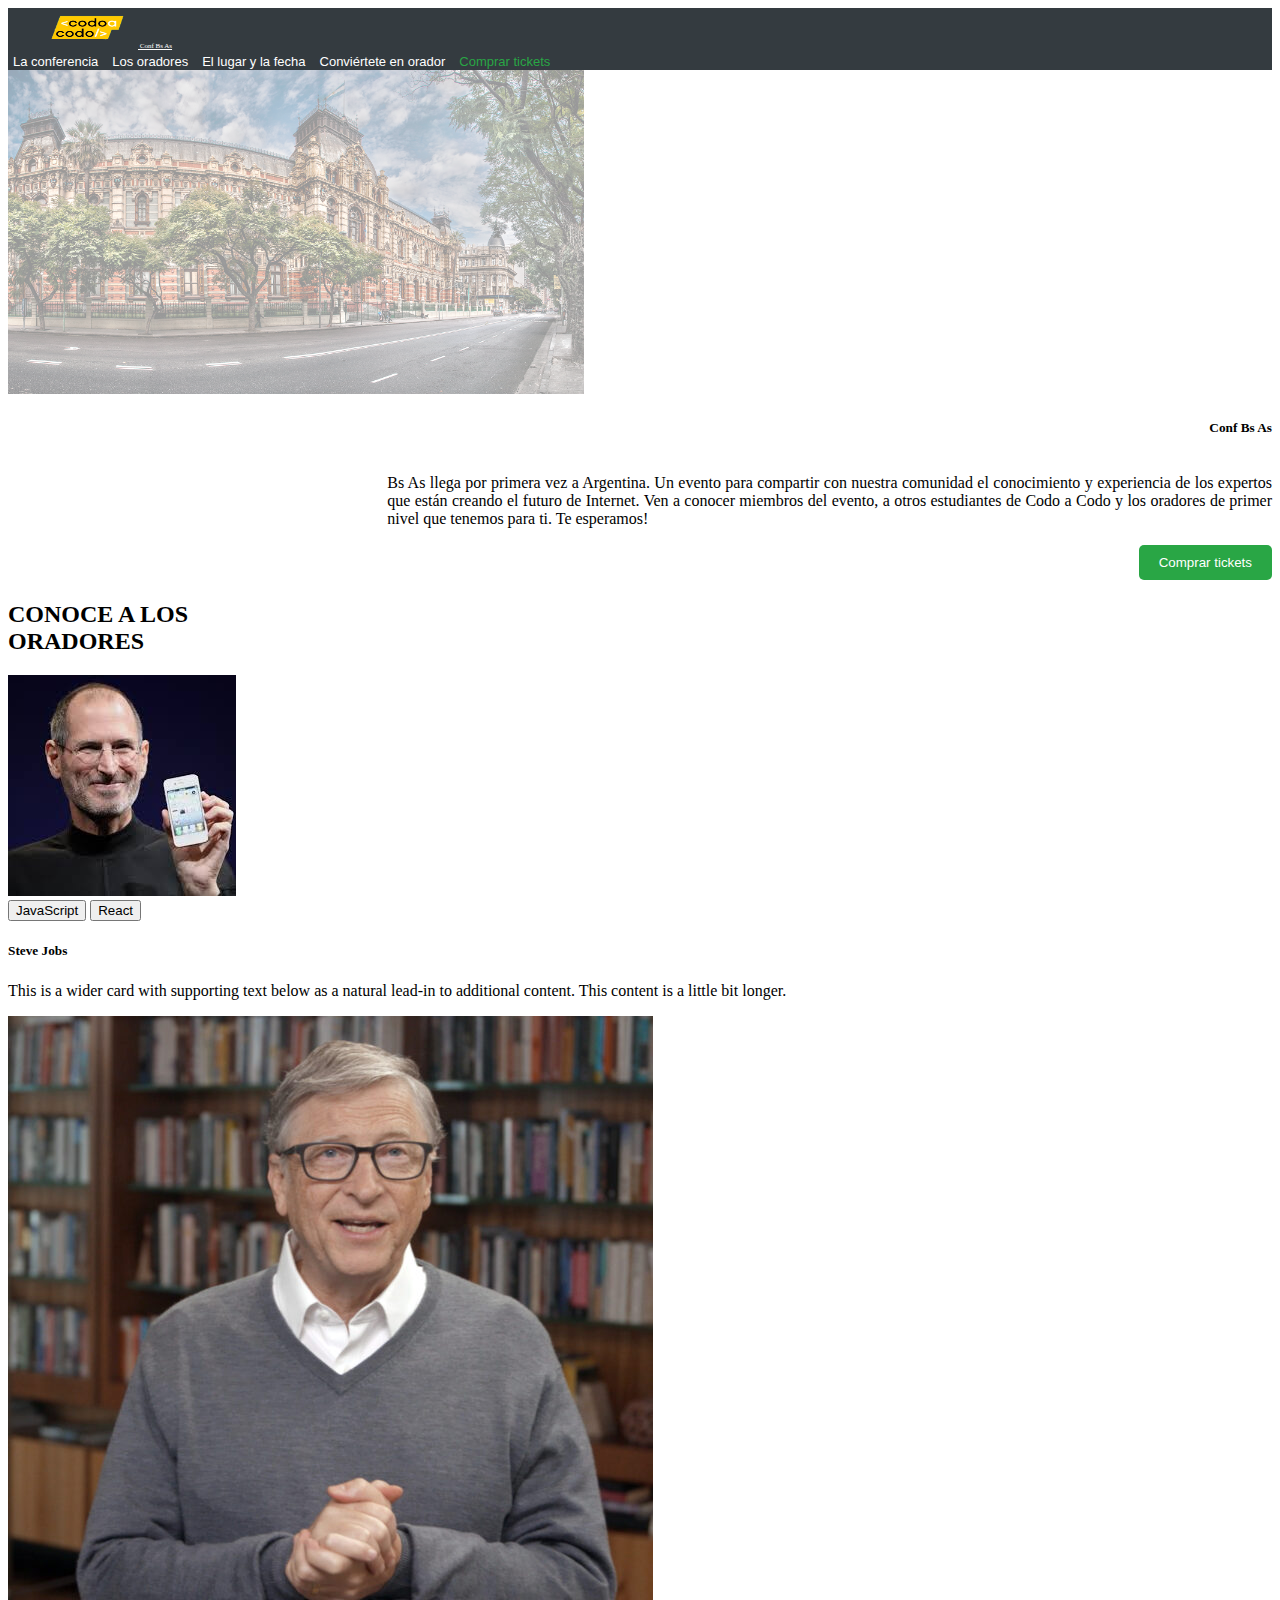
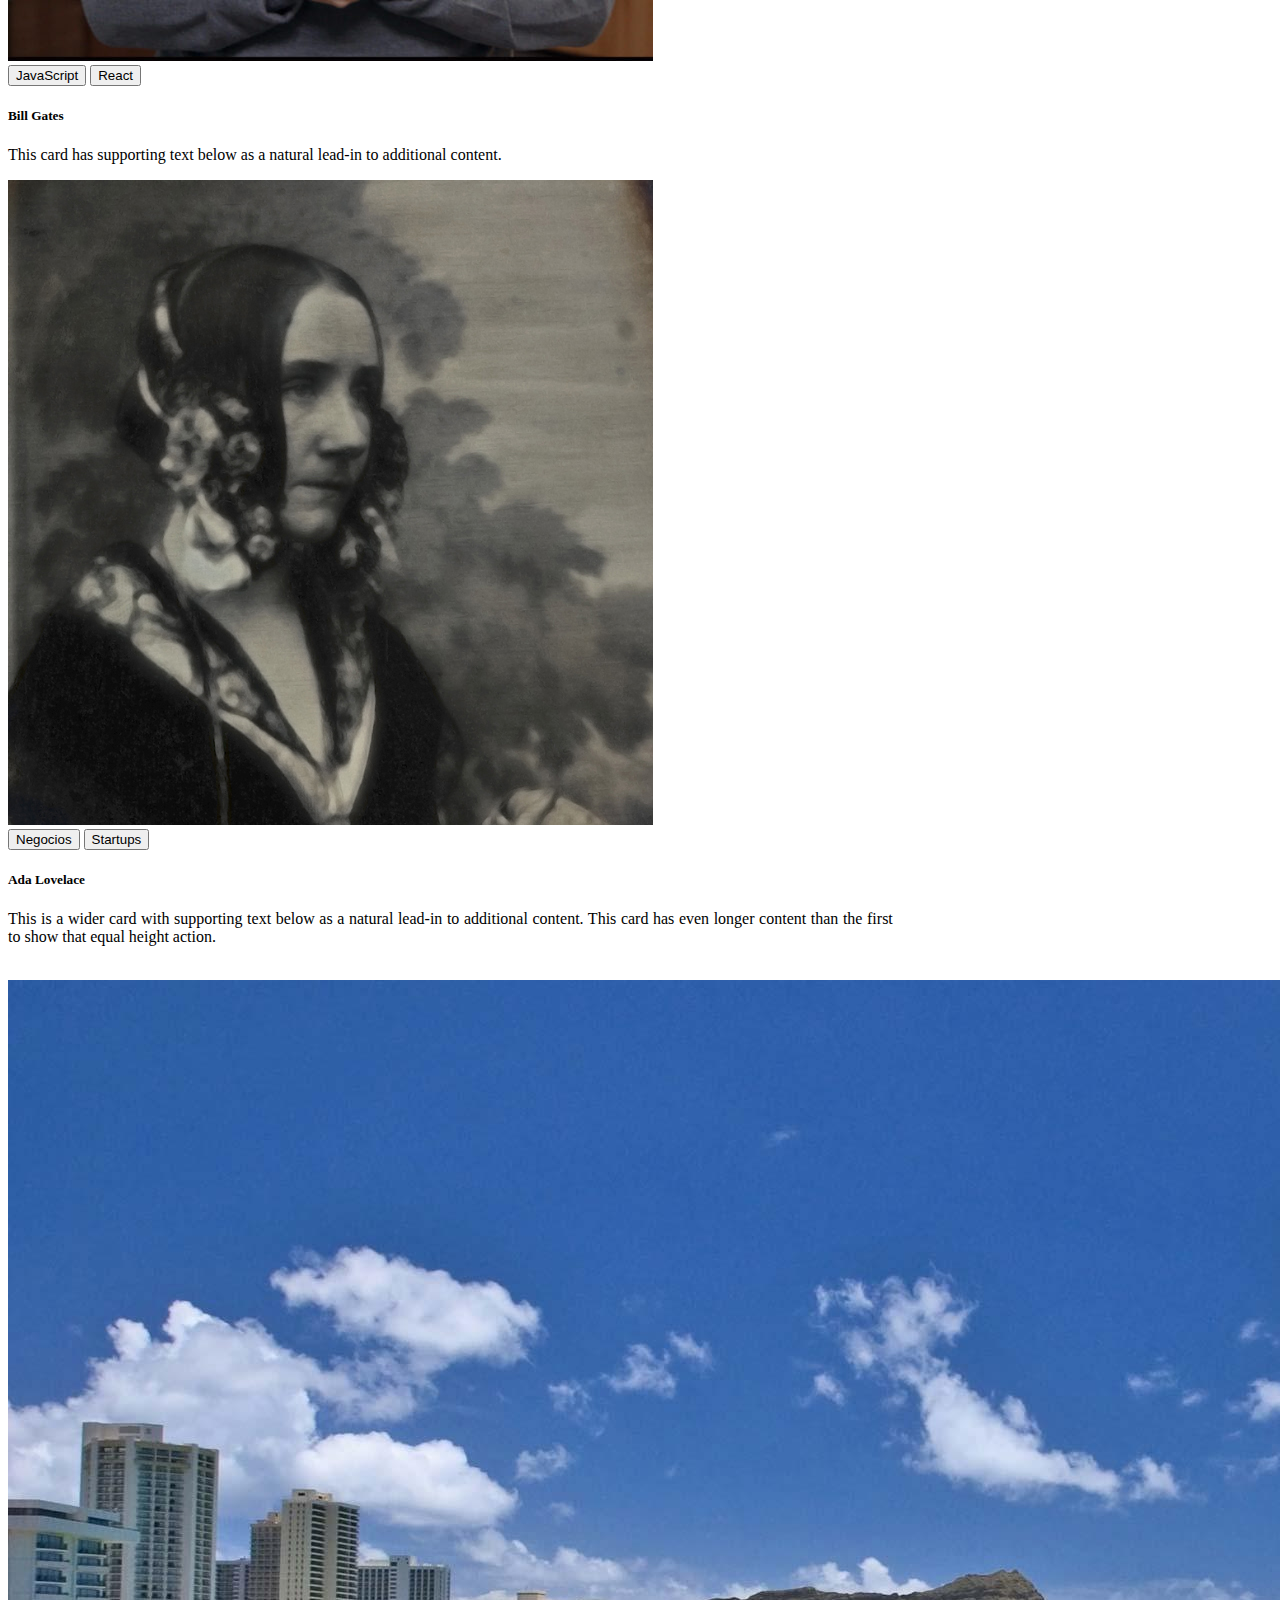
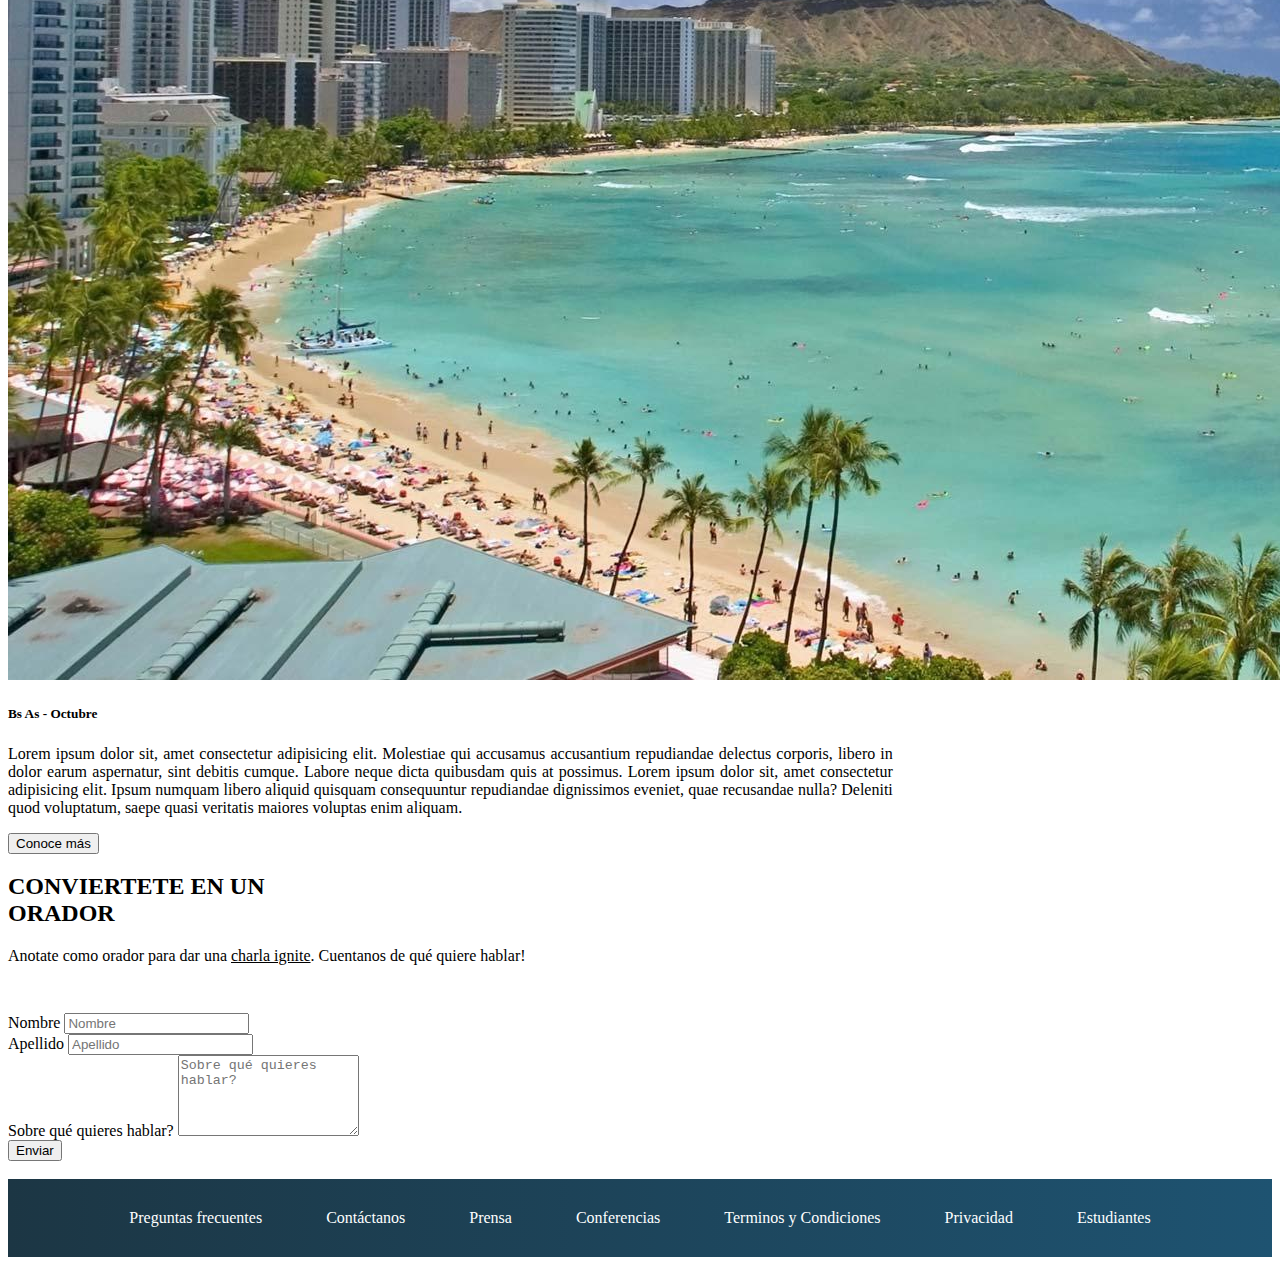
<file: index.html>
<!DOCTYPE html>
<html lang="en">
<head>
    <meta charset="UTF-8">
    <meta name="viewport" content="width=device-width, initial-scale=1.0">
    <link href="css/style.css" rel="stylesheet">
    <link href="https://cdn.jsdelivr.net/npm/bootstrap@5.3.2/dist/css/bootstrap.min.css" rel="stylesheet" integrity="sha384-T3c6CoIi6uLrA9TneNEoa7RxnatzjcDSCmG1MXxSR1GAsXEV/Dwwykc2MPK8M2HN" crossorigin="anonymous">
    
    <title>Proyecto Integrador</title>
</head>

<body>

  <header>
  <nav class="navbar">
    <div class="container-fluid">
      <a class="navbar-brand" href="#">
        <img src="img/codoacodo.png" alt="Logo" width="100" height="40">
        Conf Bs As
      </a>

      <div class="nav-bg"> 
        <nav class="navegacion-principal contenedor">
          <a href="#">La conferencia</a>
          <a href="#">Los oradores</a>
          <a href="#">El lugar y la fecha</a>
          <a href="#">Conviértete en orador</a>
          <a href="tickets.html">Comprar tickets</a>
        </nav>
      </div>

    </div>
  </nav>
</header>

  <div class="card text-bg-dark">
    <img src="img/ba1.jpg" class="card-img" alt="Background Image">
    <div class="card-img-overlay">
        <h5 class="card-title">Conf Bs As</h5>
        <p class="card-text">Bs As llega por primera vez a Argentina. Un evento para compartir con nuestra comunidad el conocimiento y experiencia de los expertos que están creando el futuro de Internet. Ven a conocer miembros del evento, a otros estudiantes de Codo a Codo y los oradores de primer nivel que tenemos para ti. Te esperamos!
        </p>
        <div class="buttons">
            <button class="transparent-button">Quiero ser orador</button>
            <button class="green-button">Comprar tickets</button>
        </div>
    </div>
</div>

<div class="container1 text-center mt-4">
  <h2 class="fw-normal fs-5">CONOCE A LOS <br> <span class="fw-bold">ORADORES</span></h2>
</div>

<div class="row row-cols-1 row-cols-md-3 g-4">
  <div class="col">
    <div class="card h-100">
      <img src="img/steve.jpg" class="card-img-top" alt="Steve Jobs">
      <div class="card-body">
        <button type="button" class="btn btn-warning fw-bold p-1 m-0 1h-1"> <div class="textoBoton"> JavaScript </div> </button>
        <button type="button" class="btn btn-info fw-bold text-white p-1 m-0 1h-1"> <div class="textoBoton"> React </div> </button>
        <h5 class="card-title">Steve Jobs</h5>
        <p class="card-text">This is a wider card with supporting text below as a natural lead-in to additional content. This content is a little bit longer.</p>
      </div>
     </div>
  </div>
  <div class="col">
    <div class="card h-100">
      <img src="img/bill.jpg" class="card-img-top" alt="Bill Gates">
      <div class="card-body">
        <button type="button" class="btn btn-warning fw-bold p-1 m-0 1h-1"> <div class="textoBoton"> JavaScript </div> </button>
        <button type="button" class="btn btn-info fw-bold text-white p-1 m-0 1h-1"> <div class="textoBoton"> React </div> </button>
        <h5 class="card-title">Bill Gates</h5>
        <p class="card-text">This card has supporting text below as a natural lead-in to additional content.</p>
      </div>
   </div>
  </div>
  <div class="col">
    <div class="card h-100">
      <img src="img/ada.jpeg" class="card-img-top" alt="Ada Lovelace">
      <div class="card-body">
        <button type="button" class="btn btn-secondary fw-bold p-1 m-0 1h-1"> <div class="textoBoton"> Negocios </div> </button>
        <button type="button" class="btn btn-danger fw-bold text-white p-1 m-0 1h-1"> <div class="textoBoton"> Startups </div> </button>
        <h5 class="card-title">Ada Lovelace</h5>
        <p class="card-text">This is a wider card with supporting text below as a natural lead-in to additional content. This card has even longer content than the first to show that equal height action.</p>
      </div>
    </div>
  </div>
</div>

<br>

<div class="card mb-3">
  <div class="row g-0">
    <div class="col-md-4">
      <img src="img/honolulu.jpg" class="img-fluid w-100 h-100" alt="honolulu">
    </div>
    <div class="col-md-8">
      <div class="card-body bg-secondary  text-white h-100">
        <h5 class="card-title">Bs As - Octubre</h5>
        <p class="card-text">Lorem ipsum dolor sit, amet consectetur adipisicing elit. Molestiae qui accusamus accusantium repudiandae delectus corporis, libero in dolor earum aspernatur, sint debitis cumque. Labore neque dicta quibusdam quis at possimus. Lorem ipsum dolor sit, amet consectetur adipisicing elit. Ipsum numquam libero aliquid quisquam consequuntur repudiandae dignissimos eveniet, quae recusandae nulla? Deleniti quod voluptatum, saepe quasi veritatis maiores voluptas enim aliquam.</p>
        <button type="button" class="btn btn-outline-light fw-bold p-1 m-0">
          <div class="textoBoton">Conoce más</s></div>
        </button>
            </div>
            
    </div>
  </div>
</div>

<div class="container1 text-center mt-4">
  <h2 class="fw-normal fs-5">CONVIERTETE EN UN <br> <span class="fw-bold">ORADOR</span></h2>
  <p>Anotate como orador para dar una <u>charla ignite</u>. Cuentanos de qué quiere hablar!</p>
</div>

<div class="container mt-4">
  <form>
    <div class="row mb-3">
      <div class="col">
        <label for="nombre" class="form-label visually-hidden">Nombre</label>
        <input type="text" class="form-control" id="nombre" placeholder="Nombre" required>
      </div>
      <div class="col">
        <label for="apellido" class="form-label visually-hidden">Apellido</label>
        <input type="text" class="form-control" id="apellido" placeholder="Apellido" required>
      </div>
    </div>
    <div class="mb-3">
      <label for="sugerencia" class="form-label visually-hidden">Sobre qué quieres hablar?</label>
      <textarea class="form-control" id="sugerencia" rows="5" placeholder="Sobre qué quieres hablar?" required></textarea>
    </div>
    <button type="submit" class="btn btn-success w-100">Enviar</button>
  </form>
</div>

<br>

<footer>
      <div class="piedepagina">
            <a href="#">Preguntas frecuentes</a>
            <a href="#">Contáctanos</a>
            <a href="#">Prensa</a>
            <a href="#">Conferencias</a>
            <a href="#">Terminos y Condiciones</a>
            <a href="#">Privacidad</a>
            <a href="#">Estudiantes</a>
            </div>
        </footer>





    <script src="https://cdn.jsdelivr.net/npm/bootstrap@5.3.2/dist/js/bootstrap.bundle.min.js" integrity="sha384-C6RzsynM9kWDrMNeT87bh95OGNyZPhcTNXj1NW7RuBCsyN/o0jlpcV8Qyq46cDfL" crossorigin="anonymous"></script>
</body>


</html>
</file>
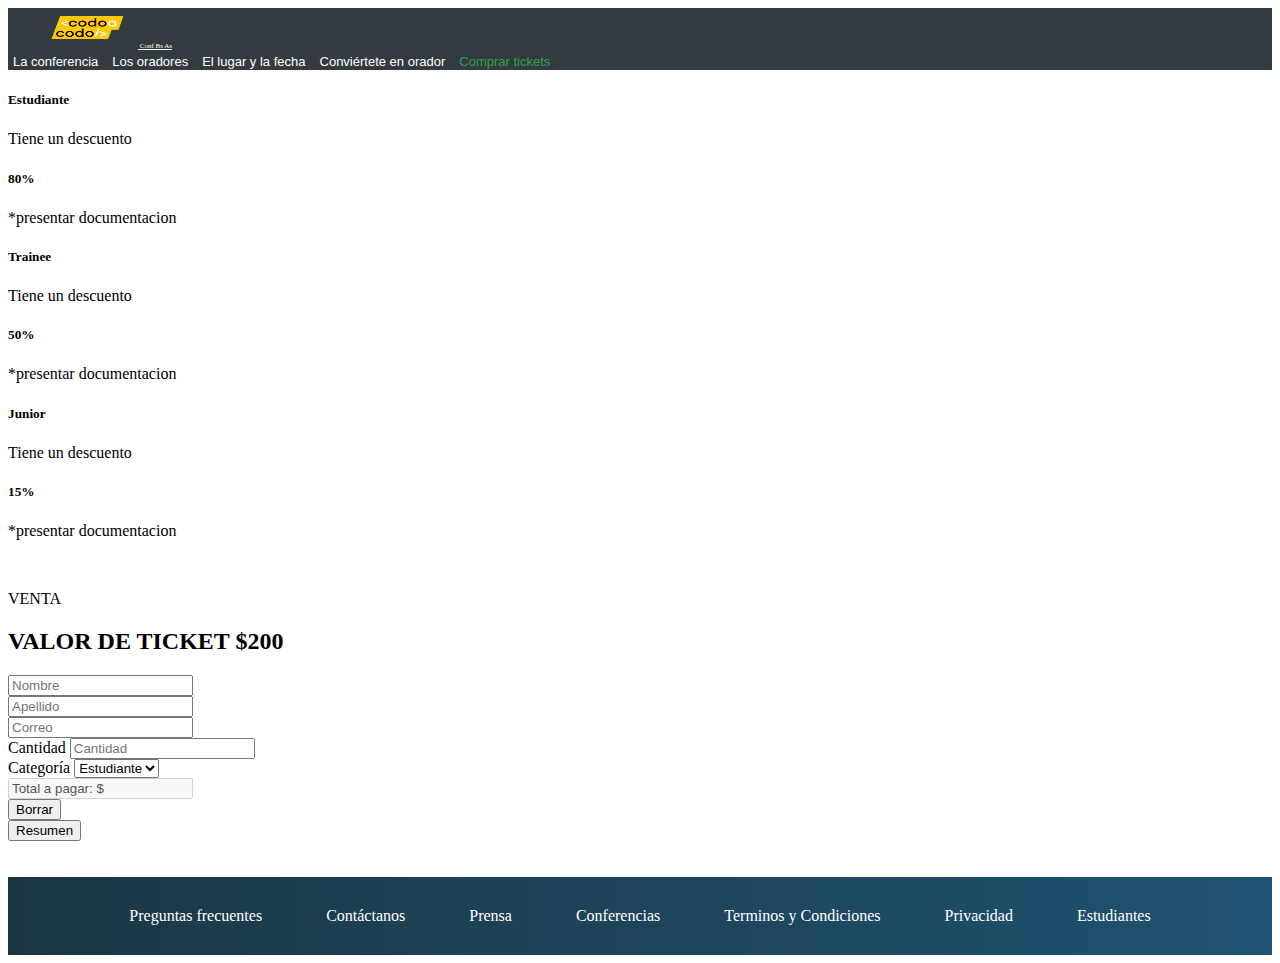
<file: tickets.html>
<!DOCTYPE html>
<html lang="en">
<head>
    <meta charset="UTF-8">
    <meta name="viewport" content="width=device-width, initial-scale=1.0">
    <link href="css/style.css" rel="stylesheet">
    <link href="https://cdn.jsdelivr.net/npm/bootstrap@5.3.2/dist/css/bootstrap.min.css" rel="stylesheet" integrity="sha384-T3c6CoIi6uLrA9TneNEoa7RxnatzjcDSCmG1MXxSR1GAsXEV/Dwwykc2MPK8M2HN" crossorigin="anonymous">
    
    <title>Proyecto Integrador</title>
</head>

<body>

  <header>
  <nav class="navbar">
    <div class="container-fluid">
      <a class="navbar-brand" href="#">
        <img src="img/codoacodo.png" alt="Logo" width="100" height="40">
        Conf Bs As
      </a>

      <div class="nav-bg"> 
        <nav class="navegacion-principal contenedor">
          <a href="#">La conferencia</a>
          <a href="#">Los oradores</a>
          <a href="#">El lugar y la fecha</a>
          <a href="#">Conviértete en orador</a>
          <a href="tickets.html">Comprar tickets</a>
        </nav>
      </div>

    </div>
  </nav>
</header>

  <!-- cards precios -->
  <div class="d-flex justify-content-center mt-3">
    <div class="w-auto row">
        <!-- Card 1 -->
        <div class="col card border-primary mx-1 mb-3 rounded-0 p-0" style="max-width: 18rem;">
            <div class="card-body">
                <h5 class="card-title text-center">Estudiante</h5>
                <p class="card-text text-center">Tiene un descuento</p>
                <h5 class="text-center">80%</h5>
                <p class="text-center small text-body-secondary ">*presentar documentacion</p>
            </div>
        </div>
        <!-- Card 2 -->
        <div class="col card border-info mx-1 mb-3 rounded-0 p-0" style="max-width: 18rem;">
            <div class="card-body">
                <h5 class="card-title text-center">Trainee</h5>
                <p class="card-text text-center">Tiene un descuento</p>
                <h5 class="text-center">50%</h5>
                <p class="text-center small text-body-secondary ">*presentar documentacion</p>
            </div>
        </div>
        <!-- Card 3 -->
        <div class="col card border-warning mx-1 mb-3 rounded-0 p-0" style="max-width: 18rem;">
            <div class="card-body">
                <h5 class="card-title text-center">Junior</h5>
                <p class="card-text text-center">Tiene un descuento</p>
                <h5 class="text-center">15%</h5>
                <p class="text-center small text-body-secondary ">*presentar documentacion</p>
            </div>
        </div>
    </div>

</div>
<br>

<!-- formulario -->
<div class="text-center">
    <p class="mb-1 text-small">VENTA</p>
    <h2 class="mb-2">VALOR DE TICKET $200</h2>    
</div>
<div class="d-flex justify-content-center">
    <div class="w-auto">
        <form class="w-100">
            <div class="row mb-3">
                <div class="col-6">
                    <input type="text" class="form-control" id="inputNombre" placeholder="Nombre"> 
                </div>
                <div class="col-6">
                    <input type="text" class="form-control" id="inputApellido" placeholder="Apellido">
                </div>
            </div>

            <div>
                <input type="text" class="form-control mb-3" id="inputCorreo" placeholder="Correo">
            </div>
            
            <div class="row mb-3">
                <div class="col-6">
                    <label for="inputCantidad">Cantidad</label>
                    <input type="number" class="form-control" id="inputCantidad" placeholder="Cantidad" min="0"> 
                </div>
                <div class="col-6">
                    <label for="selectCategoria">Categoría</label>
                    <select class="form-select" id="selectCategoria" aria-label="categ">
                        <option selected value="estudiante">Estudiante</option>
                        <option value="trainee">Trainee</option>
                        <option value="junior">Junior</option>
                    </select>
                </div>
            </div>

            <div class="mb-3">
                <input type="text" class="form-control bg-primary-subtle" id="inputTotal" value="Total a pagar: $" disabled> 
            </div>

            <div class="row">
                <div class="col-6">
                    <button type="submit" id="btnBorrar" class="btn btn-success w-100 ">Borrar</button>
                </div>
                <div class="col-6">
                    <button type="submit" id="btnResumen" class="btn btn-success w-100">Resumen</button>
                </div>
            </div>
        </form>
    </div>
</div>
<br>
<br>

<footer>
      <div class="piedepagina">
            <a href="#">Preguntas frecuentes</a>
            <a href="#">Contáctanos</a>
            <a href="#">Prensa</a>
            <a href="#">Conferencias</a>
            <a href="#">Terminos y Condiciones</a>
            <a href="#">Privacidad</a>
            <a href="#">Estudiantes</a>
            </div>
        </footer>



        <script src="js/scriptTickets.js"> </script>

    <script src="https://cdn.jsdelivr.net/npm/bootstrap@5.3.2/dist/js/bootstrap.bundle.min.js" integrity="sha384-C6RzsynM9kWDrMNeT87bh95OGNyZPhcTNXj1NW7RuBCsyN/o0jlpcV8Qyq46cDfL" crossorigin="anonymous"></script>
</body>


</html>
</file>
<file: css/style.css>
.navbar{
    background-color: #343b40;
}

.navbar img{
 padding-left: 30px;
}

.navbar-brand {
    color: white !important; /* Cambia el color del texto "Conf Bs As" a blanco */
    font-size: 7px;
}

.navegacion-principal a {
    font-family: 'Trebuchet MS', 'Lucida Sans Unicode', 'Lucida Grande', 'Lucida Sans', Arial, sans-serif;
    font-size: 13px;
    text-align: justify;
    color: white;
    text-decoration: none;
    padding: 5px;
    
}

.navegacion-principal a:hover{
    color: #c1cfda;
}


.navegacion-principal a:last-of-type {
    color: #29a645;
}

.card-img {
    width:36rem;
    opacity: 0.4;
}

.card-img-overlay {
    display: flex;
    flex-direction: column;
    justify-content: center;
    align-items: flex-end;
}

.transparent-button {
    background-color: transparent;
    border: 1px solid #ffffff;
    color: #ffffff;
    padding: 10px 20px;
    margin-right: 10px;
    border-radius: 5px;
}

.green-button {
    background-color: #29a645;
    color: #ffffff;
    padding: 10px 20px;
    border: none;
    border-radius: 5px;
}

.card-text {
    max-width: 70%; /* Cambia el valor según sea necesario */
    margin: 50 auto; /* Centra el texto horizontalmente */
    text-align: justify;
}

.piedepagina{
    background:linear-gradient(to right,rgba(28,54,68,255), rgba(30,83,113,255));
    text-align: center;
    padding: 30px;
    }

.piedepagina a {
    margin-right: 30px;
    margin-left: 30px;
    color: white;
    text-decoration: none;
}

.container{
    padding-top: 2rem;
}
</file>
